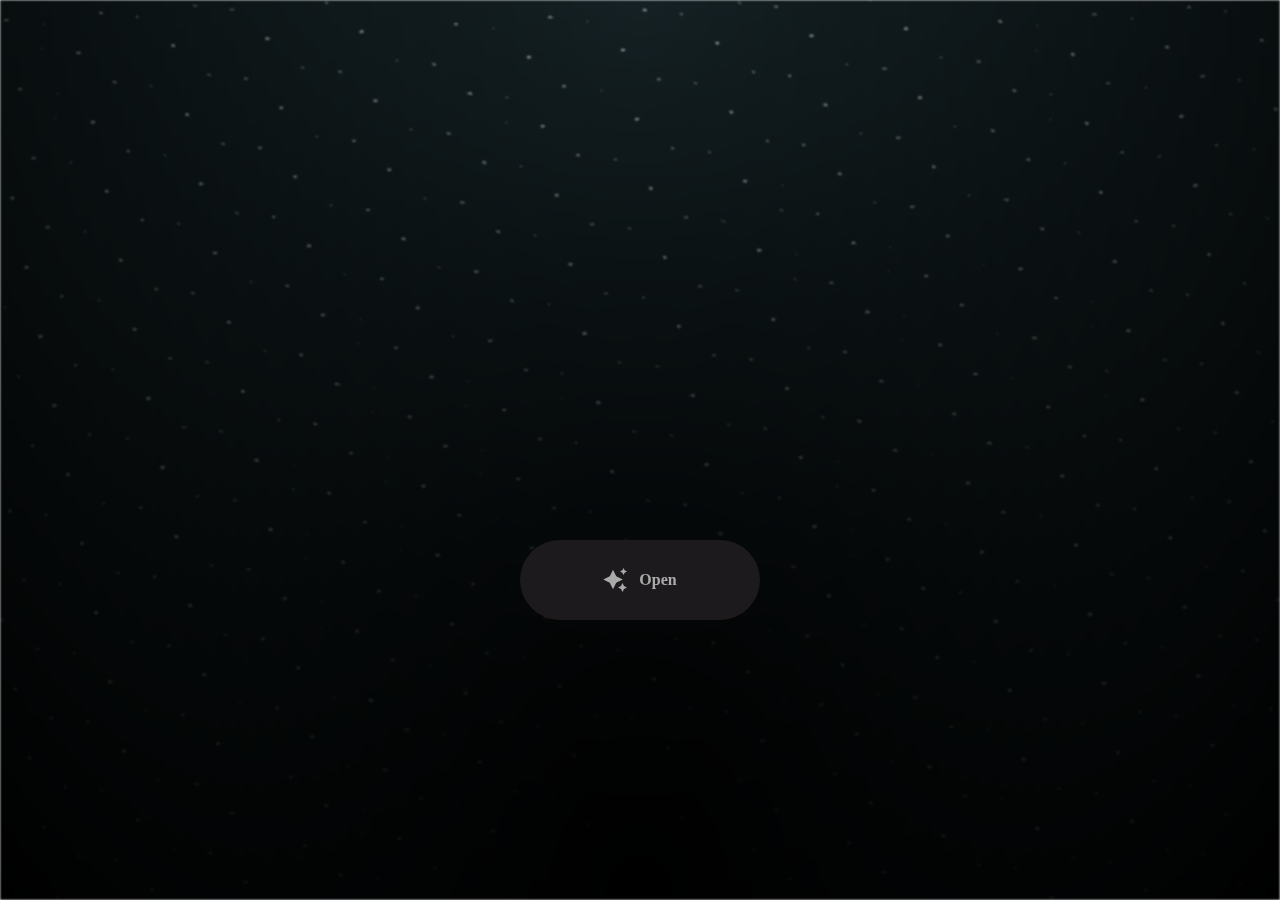
<file: flowers-for-someone-main/index.html>
<html lang="en">

<head>
  <meta charset="UTF-8">
  <meta name="viewport" content="width=device-width, initial-scale=1.0">
  <link rel="shortcut icon" href="images/474224126_966670042068655_6313735457146355794_n.jpg" type="image/x-icon">
  <link rel="stylesheet" href="css/index.css">

  <!-- Document Title -->
  <title>FOR MITAA</title>
</head>

<body>
  <!-- Background -->
  <div class="night"></div>

  <!-- Title -->
  <h1 class="title"></h1>
  <h2 class="b"><span id="b"></span></h2>

  <!-- Button -->
  <div style="position: absolute; top: 60vh; width: 100%; display: flex; justify-content: center;">
    <a href="flower.html" class="btn">
      <svg height="24" width="24" fill="#FFFFFF" viewBox="0 0 24 24" data-name="Layer 1" id="Layer_1" class="sparkle">
        <path
          d="M10,21.236,6.755,14.745.264,11.5,6.755,8.255,10,1.764l3.245,6.491L19.736,11.5l-6.491,3.245ZM18,21l1.5,3L21,21l3-1.5L21,18l-1.5-3L18,18l-3,1.5ZM19.333,4.667,20.5,7l1.167-2.333L24,3.5,21.667,2.333,20.5,0,19.333,2.333,17,3.5Z">
        </path>
      </svg>

      <span class="text">Open</span>
    </a>
  </div>

  <audio autoplay>
    
    <source src="ss.mp3" type="audio/MP3">
  
  </audio>

  <script src="js/index.js"></script>
</body>

</html>
</file>
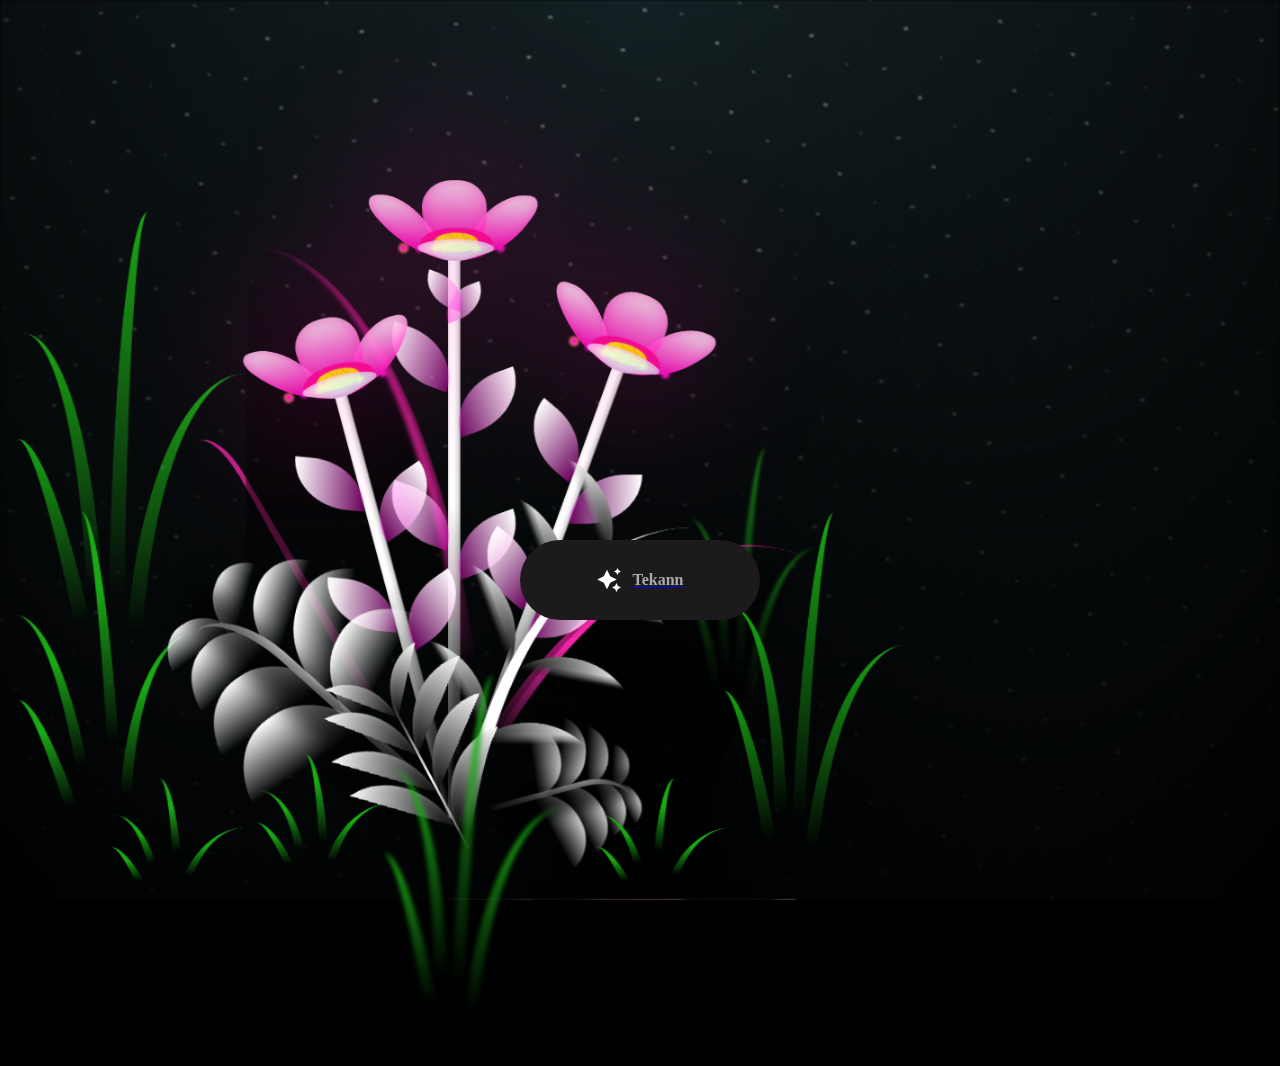
<file: flowers-for-someone-main/flower.html>
<!DOCTYPE html>
<html lang="en">

<head>
  <meta charset="UTF-8">
  <meta http-equiv="X-UA-Compatible" content="IE=edge">
  <meta name="viewport" content="width=device-width, initial-scale=1.0">
  <link rel="shortcut icon" href="images/474224126_966670042068655_6313735457146355794_n.jpg" type="image/x-icon">
  <link rel="stylesheet" href="css/style.css">

  <!-- Document Title -->
  <title>HBD SAYANG</title>
</head>

<body class="not-loaded">
  <!-- Background -->
  <div class="night"></div>

  <!-- Flower -->
  <div class="flowers">
    <div class="flower flower--1">
      <div class="flower__leafs flower__leafs--1">
        <div class="flower__leaf flower__leaf--1"></div>
        <div class="flower__leaf flower__leaf--2"></div>
        <div class="flower__leaf flower__leaf--3"></div>
        <div class="flower__leaf flower__leaf--4"></div>
        <div class="flower__white-circle"></div>

        <div class="flower__light flower__light--1"></div>
        <div class="flower__light flower__light--2"></div>
        <div class="flower__light flower__light--3"></div>
        <div class="flower__light flower__light--4"></div>
        <div class="flower__light flower__light--5"></div>
        <div class="flower__light flower__light--6"></div>
        <div class="flower__light flower__light--7"></div>
        <div class="flower__light flower__light--8"></div>

      </div>
      <div class="flower__line">
        <div class="flower__line__leaf flower__line__leaf--1"></div>
        <div class="flower__line__leaf flower__line__leaf--2"></div>
        <div class="flower__line__leaf flower__line__leaf--3"></div>
        <div class="flower__line__leaf flower__line__leaf--4"></div>
        <div class="flower__line__leaf flower__line__leaf--5"></div>
        <div class="flower__line__leaf flower__line__leaf--6"></div>
      </div>
    </div>

    <div class="flower flower--2">
      <div class="flower__leafs flower__leafs--2">
        <div class="flower__leaf flower__leaf--1"></div>
        <div class="flower__leaf flower__leaf--2"></div>
        <div class="flower__leaf flower__leaf--3"></div>
        <div class="flower__leaf flower__leaf--4"></div>
        <div class="flower__white-circle"></div>

        <div class="flower__light flower__light--1"></div>
        <div class="flower__light flower__light--2"></div>
        <div class="flower__light flower__light--3"></div>
        <div class="flower__light flower__light--4"></div>
        <div class="flower__light flower__light--5"></div>
        <div class="flower__light flower__light--6"></div>
        <div class="flower__light flower__light--7"></div>
        <div class="flower__light flower__light--8"></div>

      </div>
      <div class="flower__line">
        <div class="flower__line__leaf flower__line__leaf--1"></div>
        <div class="flower__line__leaf flower__line__leaf--2"></div>
        <div class="flower__line__leaf flower__line__leaf--3"></div>
        <div class="flower__line__leaf flower__line__leaf--4"></div>
      </div>
    </div>

    <div class="flower flower--3">
      <div class="flower__leafs flower__leafs--3">
        <div class="flower__leaf flower__leaf--1"></div>
        <div class="flower__leaf flower__leaf--2"></div>
        <div class="flower__leaf flower__leaf--3"></div>
        <div class="flower__leaf flower__leaf--4"></div>
        <div class="flower__white-circle"></div>

        <div class="flower__light flower__light--1"></div>
        <div class="flower__light flower__light--2"></div>
        <div class="flower__light flower__light--3"></div>
        <div class="flower__light flower__light--4"></div>
        <div class="flower__light flower__light--5"></div>
        <div class="flower__light flower__light--6"></div>
        <div class="flower__light flower__light--7"></div>
        <div class="flower__light flower__light--8"></div>

      </div>
      <div class="flower__line">
        <div class="flower__line__leaf flower__line__leaf--1"></div>
        <div class="flower__line__leaf flower__line__leaf--2"></div>
        <div class="flower__line__leaf flower__line__leaf--3"></div>
        <div class="flower__line__leaf flower__line__leaf--4"></div>
      </div>
    </div>

    <div class="grow-ans" style="--d:1.2s">
      <div class="flower__g-long">
        <div class="flower__g-long__top"></div>
        <div class="flower__g-long__bottom"></div>
      </div>
    </div>

    <div class="growing-grass">
      <div class="flower__grass flower__grass--1">
        <div class="flower__grass--top"></div>
        <div class="flower__grass--bottom"></div>
        <div class="flower__grass__leaf flower__grass__leaf--1"></div>
        <div class="flower__grass__leaf flower__grass__leaf--2"></div>
        <div class="flower__grass__leaf flower__grass__leaf--3"></div>
        <div class="flower__grass__leaf flower__grass__leaf--4"></div>
        <div class="flower__grass__leaf flower__grass__leaf--5"></div>
        <div class="flower__grass__leaf flower__grass__leaf--6"></div>
        <div class="flower__grass__leaf flower__grass__leaf--7"></div>
        <div class="flower__grass__leaf flower__grass__leaf--8"></div>
        <div class="flower__grass__overlay"></div>
      </div>
    </div>

    <div class="growing-grass">
      <div class="flower__grass flower__grass--2">
        <div class="flower__grass--top"></div>
        <div class="flower__grass--bottom"></div>
        <div class="flower__grass__leaf flower__grass__leaf--1"></div>
        <div class="flower__grass__leaf flower__grass__leaf--2"></div>
        <div class="flower__grass__leaf flower__grass__leaf--3"></div>
        <div class="flower__grass__leaf flower__grass__leaf--4"></div>
        <div class="flower__grass__leaf flower__grass__leaf--5"></div>
        <div class="flower__grass__leaf flower__grass__leaf--6"></div>
        <div class="flower__grass__leaf flower__grass__leaf--7"></div>
        <div class="flower__grass__leaf flower__grass__leaf--8"></div>
        <div class="flower__grass__overlay"></div>
      </div>
    </div>

    <div class="grow-ans" style="--d:2.4s">
      <div class="flower__g-right flower__g-right--1">
        <div class="leaf"></div>
      </div>
    </div>

    <div class="grow-ans" style="--d:2.8s">
      <div class="flower__g-right flower__g-right--2">
        <div class="leaf"></div>
      </div>
    </div>

    <div class="grow-ans" style="--d:2.8s">
      <div class="flower__g-front">
        <div class="flower__g-front__leaf-wrapper flower__g-front__leaf-wrapper--1">
          <div class="flower__g-front__leaf"></div>
        </div>
        <div class="flower__g-front__leaf-wrapper flower__g-front__leaf-wrapper--2">
          <div class="flower__g-front__leaf"></div>
        </div>
        <div class="flower__g-front__leaf-wrapper flower__g-front__leaf-wrapper--3">
          <div class="flower__g-front__leaf"></div>
        </div>
        <div class="flower__g-front__leaf-wrapper flower__g-front__leaf-wrapper--4">
          <div class="flower__g-front__leaf"></div>
        </div>
        <div class="flower__g-front__leaf-wrapper flower__g-front__leaf-wrapper--5">
          <div class="flower__g-front__leaf"></div>
        </div>
        <div class="flower__g-front__leaf-wrapper flower__g-front__leaf-wrapper--6">
          <div class="flower__g-front__leaf"></div>
        </div>
        <div class="flower__g-front__leaf-wrapper flower__g-front__leaf-wrapper--7">
          <div class="flower__g-front__leaf"></div>
        </div>
        <div class="flower__g-front__leaf-wrapper flower__g-front__leaf-wrapper--8">
          <div class="flower__g-front__leaf"></div>
        </div>
        <div class="flower__g-front__line"></div>
      </div>
    </div>

    <div class="grow-ans" style="--d:3.2s">
      <div class="flower__g-fr">
        <div class="leaf"></div>
        <div class="flower__g-fr__leaf flower__g-fr__leaf--1"></div>
        <div class="flower__g-fr__leaf flower__g-fr__leaf--2"></div>
        <div class="flower__g-fr__leaf flower__g-fr__leaf--3"></div>
        <div class="flower__g-fr__leaf flower__g-fr__leaf--4"></div>
        <div class="flower__g-fr__leaf flower__g-fr__leaf--5"></div>
        <div class="flower__g-fr__leaf flower__g-fr__leaf--6"></div>
        <div class="flower__g-fr__leaf flower__g-fr__leaf--7"></div>
        <div class="flower__g-fr__leaf flower__g-fr__leaf--8"></div>
      </div>
    </div>

    <div class="long-g long-g--0">
      <div class="grow-ans" style="--d:3s">
        <div class="leaf leaf--0"></div>
      </div>
      <div class="grow-ans" style="--d:2.2s">
        <div class="leaf leaf--1"></div>
      </div>
      <div class="grow-ans" style="--d:3.4s">
        <div class="leaf leaf--2"></div>
      </div>
      <div class="grow-ans" style="--d:3.6s">
        <div class="leaf leaf--3"></div>
      </div>
    </div>

    <div class="long-g long-g--1">
      <div class="grow-ans" style="--d:3.6s">
        <div class="leaf leaf--0"></div>
      </div>
      <div class="grow-ans" style="--d:3.8s">
        <div class="leaf leaf--1"></div>
      </div>
      <div class="grow-ans" style="--d:4s">
        <div class="leaf leaf--2"></div>
      </div>
      <div class="grow-ans" style="--d:4.2s">
        <div class="leaf leaf--3"></div>
      </div>
    </div>

    <div class="long-g long-g--2">
      <div class="grow-ans" style="--d:4s">
        <div class="leaf leaf--0"></div>
      </div>
      <div class="grow-ans" style="--d:4.2s">
        <div class="leaf leaf--1"></div>
      </div>
      <div class="grow-ans" style="--d:4.4s">
        <div class="leaf leaf--2"></div>
      </div>
      <div class="grow-ans" style="--d:4.6s">
        <div class="leaf leaf--3"></div>
      </div>
    </div>

    <div class="long-g long-g--3">
      <div class="grow-ans" style="--d:4s">
        <div class="leaf leaf--0"></div>
      </div>
      <div class="grow-ans" style="--d:4.2s">
        <div class="leaf leaf--1"></div>
      </div>
      <div class="grow-ans" style="--d:3s">
        <div class="leaf leaf--2"></div>
      </div>
      <div class="grow-ans" style="--d:3.6s">
        <div class="leaf leaf--3"></div>
      </div>
    </div>

    <div class="long-g long-g--4">
      <div class="grow-ans" style="--d:4s">
        <div class="leaf leaf--0"></div>
      </div>
      <div class="grow-ans" style="--d:4.2s">
        <div class="leaf leaf--1"></div>
      </div>
      <div class="grow-ans" style="--d:3s">
        <div class="leaf leaf--2"></div>
      </div>
      <div class="grow-ans" style="--d:3.6s">
        <div class="leaf leaf--3"></div>
      </div>
    </div>

    <div class="long-g long-g--5">
      <div class="grow-ans" style="--d:4s">
        <div class="leaf leaf--0"></div>
      </div>
      <div class="grow-ans" style="--d:4.2s">
        <div class="leaf leaf--1"></div>
      </div>
      <div class="grow-ans" style="--d:3s">
        <div class="leaf leaf--2"></div>
      </div>
      <div class="grow-ans" style="--d:3.6s">
        <div class="leaf leaf--3"></div>
      </div>
    </div>

    <div class="long-g long-g--6">
      <div class="grow-ans" style="--d:4.2s">
        <div class="leaf leaf--0"></div>
      </div>
      <div class="grow-ans" style="--d:4.4s">
        <div class="leaf leaf--1"></div>
      </div>
      <div class="grow-ans" style="--d:4.6s">
        <div class="leaf leaf--2"></div>
      </div>
      <div class="grow-ans" style="--d:4.8s">
        <div class="leaf leaf--3"></div>
      </div>
    </div>

    <div class="long-g long-g--7">
      <div class="grow-ans" style="--d:3s">
        <div class="leaf leaf--0"></div>
      </div>
      <div class="grow-ans" style="--d:3.2s">
        <div class="leaf leaf--1"></div>
      </div>
      <div class="grow-ans" style="--d:3.5s">
        <div class="leaf leaf--2"></div>
      </div>
      <div class="grow-ans" style="--d:3.6s">
        <div class="leaf leaf--3"></div>
      </div>
    </div>
  </div>

  <!-- Title -->
  <h1 class="title"></h1><span id="title"></span></h1>
</body>
<IMg>
<img src="images/474224126_966670042068655_6313735457146355794_n.jpg" alt="position" >
</IMg>

</html>
<!-- Button -->
<div style="position: absolute; top: 60vh; width: 100%; display: flex; justify-content: center;">
  <a href="hbd.html" class="btn">
    <svg height="24" width="24" fill="#FFFFFF" viewBox="0 0 24 24" data-name="Layer 1" id="Layer_1" class="sparkle">
      <path
        d="M10,21.236,6.755,14.745.264,11.5,6.755,8.255,10,1.764l3.245,6.491L19.736,11.5l-6.491,3.245ZM18,21l1.5,3L21,21l3-1.5L21,18l-1.5-3L18,18l-3,1.5ZM19.333,4.667,20.5,7l1.167-2.333L24,3.5,21.667,2.333,20.5,0,19.333,2.333,17,3.5Z">
      </path>
    </svg>

    <span class="text">Tekann</span>
  </a>
</div>

<audio autoplay>
    
  <source src="aa.mp3" type="audio/MP3">

</audio>

<!-- Import Javascript -->
<script src="js/main.js"></script>
</file>
<file: flowers-for-someone-main/css/index.css>
*,
*::after,
*::before {
  padding: 0;
  margin: 0;
  box-sizing: border-box;
}

:root {
  --dark-color: #000;
}

.night {
  position: fixed;
  left: 50%;
  top: 0;
  transform: translateX(-50%);
  width: 100%;
  height: 100%;
  filter: blur(0.1vmin);
  background-image: radial-gradient(ellipse at top, transparent 0%, var(--dark-color)), radial-gradient(ellipse at bottom, var(--dark-color), rgba(145, 233, 255, 0.2)), repeating-linear-gradient(220deg, rgb(0, 0, 0) 0px, rgb(0, 0, 0) 19px, transparent 19px, transparent 22px), repeating-linear-gradient(189deg, rgb(0, 0, 0) 0px, rgb(0, 0, 0) 19px, transparent 19px, transparent 22px), repeating-linear-gradient(148deg, rgb(0, 0, 0) 0px, rgb(0, 0, 0) 19px, transparent 19px, transparent 22px), linear-gradient(90deg, rgb(255, 255, 250), rgb(240, 240, 240));
}

.title {
  position: absolute;
  top: 0;
  left: 0;
  color: white;
  font-family: 'Courier New', Courier, monospace;

  display: flex;
  flex-wrap: wrap;
  justify-content: center;
  align-content: center;
  align-items: center;

  width: 100%;
  height: 100vh;
  text-shadow: 0 0 20px white;
  letter-spacing: 0px;
}

@media (min-width: 500px) {
  .title {
    letter-spacing: 20px;
  }
}

@keyframes typing {
  from {
    opacity: 0;
  }

  to {
    opacity: 1;
  }
}

/* Terapkan animasi dengan delay */
.title span {
  opacity: 0;
  animation: typing 1s ease forwards;
  animation-delay: var(--delay);
}

a {
  text-decoration: none;
}

.btn {
  border: none;
  width: 15em;
  height: 5em;
  border-radius: 3em;
  display: flex;
  justify-content: center;
  align-items: center;
  gap: 12px;
  background: #1C1A1C;
  cursor: pointer;
  transition: all 450ms ease-in-out;
}

.sparkle {
  fill: #AAAAAA;
  transition: all 800ms ease;
}

.text {
  font-weight: 600;
  color: #AAAAAA;
  font-size: medium;
}

.btn:hover {
  background: linear-gradient(0deg, #A47CF3, #683FEA);
  box-shadow: inset 0px 1px 0px 0px rgba(255, 255, 255, 0.4),
    inset 0px -4px 0px 0px rgba(0, 0, 0, 0.2),
    0px 0px 0px 4px rgba(255, 255, 255, 0.2),
    0px 0px 180px 0px #9917FF;
  transform: translateY(-2px);
}

.btn:hover .text {
  color: white;
}

.btn:hover .sparkle {
  fill: white;
  transform: scale(1.2);
}
.b {
  position: absolute;
  width: 100%;
  text-align: center;
  margin-top: 50px;
  top: 0;
  left: 0;
  color: rgb(255, 255, 255);
  font-family: 'Courier New', Courier, monospace;
  font-size: 70px;
  text-shadow: 0px 0px 20px white;

}
</file>
<file: flowers-for-someone-main/css/style.css>
*,
*::after,
*::before {
  padding: 0;
  margin: 0;
  box-sizing: border-box;
}

:root {
  --dark-color: #000;
}

.title {
  position: absolute;
  width: 100%;
  text-align: center;
  margin-top: 50px;
  top: 0;
  left: 0;
  color: white;
  font-family: 'Courier New', Courier, monospace;
  font-size: 70px;
  text-shadow: 0px 0px 20px white;
}

body {
  display: flex;
  align-items: flex-end;
  justify-content: center;
  min-height: 100vh;
  background-color: var(--dark-color);
  overflow: hidden;
  perspective: 1000px;
}

.night {
  position: fixed;
  left: 50%;
  top: 0;
  transform: translateX(-50%);
  width: 100%;
  height: 100%;
  filter: blur(0.1vmin);
  background-image: radial-gradient(ellipse at top, transparent 0%, var(--dark-color)), radial-gradient(ellipse at bottom, var(--dark-color), rgba(145, 233, 255, 0.2)), repeating-linear-gradient(220deg, rgb(0, 0, 0) 0px, rgb(0, 0, 0) 19px, transparent 19px, transparent 22px), repeating-linear-gradient(189deg, rgb(0, 0, 0) 0px, rgb(0, 0, 0) 19px, transparent 19px, transparent 22px), repeating-linear-gradient(148deg, rgb(0, 0, 0) 0px, rgb(0, 0, 0) 19px, transparent 19px, transparent 22px), linear-gradient(90deg, rgb(255, 255, 250), rgb(240, 240, 240));
}

.flowers {
  position: relative;
  transform: scale(0.9);
}

.flower {
  position: absolute;
  bottom: 10vmin;
  transform-origin: bottom center;
  z-index: 10;
  --fl-speed: 0.8s;
}

.flower--1 {
  animation: moving-flower-1 4s linear infinite;
}

.flower--1 .flower__line {
  height: 70vmin;
  animation-delay: 0.3s;
}

.flower--1 .flower__line__leaf--1 {
  animation: blooming-leaf-right var(--fl-speed) 1.6s backwards;
}

.flower--1 .flower__line__leaf--2 {
  animation: blooming-leaf-right var(--fl-speed) 1.4s backwards;
}

.flower--1 .flower__line__leaf--3 {
  animation: blooming-leaf-left var(--fl-speed) 1.2s backwards;
}

.flower--1 .flower__line__leaf--4 {
  animation: blooming-leaf-left var(--fl-speed) 1s backwards;
}

.flower--1 .flower__line__leaf--5 {
  animation: blooming-leaf-right var(--fl-speed) 1.8s backwards;
}

.flower--1 .flower__line__leaf--6 {
  animation: blooming-leaf-left var(--fl-speed) 2s backwards;
}

.flower--2 {
  left: 50%;
  transform: rotate(20deg);
  animation: moving-flower-2 4s linear infinite;
}

.flower--2 .flower__line {
  height: 60vmin;
  animation-delay: 0.6s;
}

.flower--2 .flower__line__leaf--1 {
  animation: blooming-leaf-right var(--fl-speed) 1.9s backwards;
}

.flower--2 .flower__line__leaf--2 {
  animation: blooming-leaf-right var(--fl-speed) 1.7s backwards;
}

.flower--2 .flower__line__leaf--3 {
  animation: blooming-leaf-left var(--fl-speed) 1.5s backwards;
}

.flower--2 .flower__line__leaf--4 {
  animation: blooming-leaf-left var(--fl-speed) 1.3s backwards;
}

.flower--3 {
  left: 50%;
  transform: rotate(-15deg);
  animation: moving-flower-3 4s linear infinite;
}

.flower--3 .flower__line {
  animation-delay: 0.9s;
}

.flower--3 .flower__line__leaf--1 {
  animation: blooming-leaf-right var(--fl-speed) 2.5s backwards;
}

.flower--3 .flower__line__leaf--2 {
  animation: blooming-leaf-right var(--fl-speed) 2.3s backwards;
}

.flower--3 .flower__line__leaf--3 {
  animation: blooming-leaf-left var(--fl-speed) 2.1s backwards;
}

.flower--3 .flower__line__leaf--4 {
  animation: blooming-leaf-left var(--fl-speed) 1.9s backwards;
}

.flower__leafs {
  position: relative;
  animation: blooming-flower 2s backwards;
}

.flower__leafs--1 {
  animation-delay: 1.1s;
}

.flower__leafs--2 {
  animation-delay: 1.4s;
}

.flower__leafs--3 {
  animation-delay: 1.7s;
}

.flower__leafs::after {
  content: "";
  position: absolute;
  left: 0;
  top: 0;
  transform: translate(-50%, -100%);
  width: 8vmin;
  height: 8vmin;
  background-color: #ff0095;
  filter: blur(10vmin);
}

.flower__leaf {
  position: absolute;
  bottom: 0;
  left: 50%;
  width: 8vmin;
  height: 11vmin;
  border-radius: 51% 49% 47% 53%/44% 45% 55% 69%;
  background-color: #a7ffee;
  background-image: linear-gradient(to top, #ff00bf, #fff);
  transform-origin: bottom center;
  opacity: 0.9;
  box-shadow: inset 0 0 2vmin rgba(255, 0, 179, 0.5);
}

.flower__leaf--1 {
  transform: translate(-10%, 1%) rotateY(40deg) rotateX(-50deg);
}

.flower__leaf--2 {
  transform: translate(-50%, -4%) rotateX(40deg);
}

.flower__leaf--3 {
  transform: translate(-90%, 0%) rotateY(45deg) rotateX(50deg);
}

.flower__leaf--4 {
  width: 8vmin;
  height: 8vmin;
  transform-origin: bottom left;
  border-radius: 4vmin 10vmin 4vmin 4vmin;
  transform: translate(0%, 18%) rotateX(70deg) rotate(-43deg);
  background-image: linear-gradient(to top, rgba(255, 2555, 255, 0.4), #fff);
  z-index: 1;
  opacity: 0.8;
  -webkit-transform: translate(0%, 18%) rotateX(70deg) rotate(-43deg);
  -moz-transform: translate(0%, 18%) rotateX(70deg) rotate(-43deg);
  -ms-transform: translate(0%, 18%) rotateX(70deg) rotate(-43deg);
  -o-transform: translate(0%, 18%) rotateX(70deg) rotate(-43deg);
}

.flower__white-circle {
  position: absolute;
  left: -3.5vmin;
  top: -3vmin;
  width: 9vmin;
  height: 4vmin;
  border-radius: 50%;
  background-color: #f00e92;
}

.flower__white-circle::after {
  content: "";
  position: absolute;
  left: 50%;
  top: 45%;
  transform: translate(-50%, -50%);
  width: 60%;
  height: 60%;
  border-radius: inherit;
  background-image: repeating-linear-gradient(135deg, rgba(0, 0, 0, 0.03) 0px, rgba(0, 0, 0, 0.03) 1px, transparent 1px, transparent 12px), repeating-linear-gradient(45deg, rgba(0, 0, 0, 0.03) 0px, rgba(0, 0, 0, 0.03) 1px, transparent 1px, transparent 12px), repeating-linear-gradient(67.5deg, rgba(0, 0, 0, 0.03) 0px, rgba(0, 0, 0, 0.03) 1px, transparent 1px, transparent 12px), repeating-linear-gradient(135deg, rgba(0, 0, 0, 0.03) 0px, rgba(0, 0, 0, 0.03) 1px, transparent 1px, transparent 12px), repeating-linear-gradient(45deg, rgba(0, 0, 0, 0.03) 0px, rgba(0, 0, 0, 0.03) 1px, transparent 1px, transparent 12px), repeating-linear-gradient(112.5deg, rgba(0, 0, 0, 0.03) 0px, rgba(0, 0, 0, 0.03) 1px, transparent 1px, transparent 12px), repeating-linear-gradient(112.5deg, rgba(0, 0, 0, 0.03) 0px, rgba(0, 0, 0, 0.03) 1px, transparent 1px, transparent 12px), repeating-linear-gradient(45deg, rgba(0, 0, 0, 0.03) 0px, rgba(0, 0, 0, 0.03) 1px, transparent 1px, transparent 12px), repeating-linear-gradient(22.5deg, rgba(0, 0, 0, 0.03) 0px, rgba(0, 0, 0, 0.03) 1px, transparent 1px, transparent 12px), repeating-linear-gradient(45deg, rgba(0, 0, 0, 0.03) 0px, rgba(0, 0, 0, 0.03) 1px, transparent 1px, transparent 12px), repeating-linear-gradient(22.5deg, rgba(0, 0, 0, 0.03) 0px, rgba(0, 0, 0, 0.03) 1px, transparent 1px, transparent 12px), repeating-linear-gradient(135deg, rgba(0, 0, 0, 0.03) 0px, rgba(0, 0, 0, 0.03) 1px, transparent 1px, transparent 12px), repeating-linear-gradient(157.5deg, rgba(0, 0, 0, 0.03) 0px, rgba(0, 0, 0, 0.03) 1px, transparent 1px, transparent 12px), repeating-linear-gradient(67.5deg, rgba(0, 0, 0, 0.03) 0px, rgba(0, 0, 0, 0.03) 1px, transparent 1px, transparent 12px), repeating-linear-gradient(67.5deg, rgba(0, 0, 0, 0.03) 0px, rgba(0, 0, 0, 0.03) 1px, transparent 1px, transparent 12px), linear-gradient(90deg, rgb(255, 235, 18), rgb(255, 206, 0));
}

.flower__line {
  height: 55vmin;
  width: 1.5vmin;
  background-image: linear-gradient(to left, rgba(0, 0, 0, 0.2), transparent, rgba(255, 255, 255, 0.2)), linear-gradient(to top, transparent 10%, #fff, #fff);
  box-shadow: inset 0 0 2px rgba(0, 0, 0, 0.5);
  animation: grow-flower-tree 4s backwards;
}

.flower__line__leaf {
  --w: 7vmin;
  --h: calc(var(--w) + 2vmin);
  position: absolute;
  top: 20%;
  left: 90%;
  width: var(--w);
  height: var(--h);
  border-top-right-radius: var(--h);
  border-bottom-left-radius: var(--h);
  background-image: linear-gradient(to top, rgba(255, 0, 217, 0.4), #fff);
}

.flower__line__leaf--1 {
  transform: rotate(70deg) rotateY(30deg);
}

.flower__line__leaf--2 {
  top: 45%;
  transform: rotate(70deg) rotateY(30deg);
}

.flower__line__leaf--3,
.flower__line__leaf--4,
.flower__line__leaf--6 {
  border-top-right-radius: 0;
  border-bottom-left-radius: 0;
  border-top-left-radius: var(--h);
  border-bottom-right-radius: var(--h);
  left: -460%;
  top: 12%;
  transform: rotate(-70deg) rotateY(30deg);
}

.flower__line__leaf--4 {
  top: 40%;
}

.flower__line__leaf--5 {
  top: 0;
  transform-origin: left;
  transform: rotate(70deg) rotateY(30deg) scale(0.6);
}

.flower__line__leaf--6 {
  top: -2%;
  left: -450%;
  transform-origin: right;
  transform: rotate(-70deg) rotateY(30deg) scale(0.6);
}

.flower__light {
  position: absolute;
  bottom: 0vmin;
  width: 1vmin;
  height: 1vmin;
  background-color: rgb(255, 251, 0);
  border-radius: 50%;
  filter: blur(0.2vmin);
  animation: light-ans 4s linear infinite backwards;
}

.flower__light:nth-child(odd) {
  background-color: #f116be;
}

.flower__light--1 {
  left: -2vmin;
  animation-delay: 1s;
}

.flower__light--2 {
  left: 3vmin;
  animation-delay: 0.5s;
}

.flower__light--3 {
  left: -6vmin;
  animation-delay: 0.3s;
}

.flower__light--4 {
  left: 6vmin;
  animation-delay: 0.9s;
}

.flower__light--5 {
  left: -1vmin;
  animation-delay: 1.5s;
}

.flower__light--6 {
  left: -4vmin;
  animation-delay: 3s;
}

.flower__light--7 {
  left: 3vmin;
  animation-delay: 2s;
}

.flower__light--8 {
  left: -6vmin;
  animation-delay: 3.5s;
}

.flower__grass {
  --c: #fff;
  --line-w: 1.5vmin;
  position: absolute;
  bottom: 12vmin;
  left: -7vmin;
  display: flex;
  flex-direction: column;
  align-items: flex-end;
  z-index: 20;
  transform-origin: bottom center;
  transform: rotate(-48deg) rotateY(40deg);
}

.flower__grass--1 {
  animation: moving-grass 2s linear infinite;
}

.flower__grass--2 {
  left: 2vmin;
  bottom: 10vmin;
  transform: scale(0.5) rotate(75deg) rotateX(10deg) rotateY(-200deg);
  opacity: 0.8;
  z-index: 0;
  animation: moving-grass--2 1.5s linear infinite;
}

.flower__grass--top {
  width: 7vmin;
  height: 10vmin;
  border-top-right-radius: 100%;
  border-right: var(--line-w) solid var(--c);
  transform-origin: bottom center;
  transform: rotate(-2deg);
}

.flower__grass--bottom {
  margin-top: -2px;
  width: var(--line-w);
  height: 25vmin;
  background-image: linear-gradient(to top, transparent, var(--c));
}

.flower__grass__leaf {
  --size: 10vmin;
  position: absolute;
  width: calc(var(--size) * 2.1);
  height: var(--size);
  border-top-left-radius: var(--size);
  border-top-right-radius: var(--size);
  background-image: linear-gradient(to top, transparent, transparent 30%, var(--c));
  z-index: 100;
}

.flower__grass__leaf--1 {
  top: -6%;
  left: 30%;
  --size: 6vmin;
  transform: rotate(-20deg);
  animation: growing-grass-ans--1 2s 2.6s backwards;
}

@keyframes growing-grass-ans--1 {
  0% {
    transform-origin: bottom left;
    transform: rotate(-20deg) scale(0);
  }
}

.flower__grass__leaf--2 {
  top: -5%;
  left: -110%;
  --size: 6vmin;
  transform: rotate(10deg);
  animation: growing-grass-ans--2 2s 2.4s linear backwards;
}

@keyframes growing-grass-ans--2 {
  0% {
    transform-origin: bottom right;
    transform: rotate(10deg) scale(0);
  }
}

.flower__grass__leaf--3 {
  top: 5%;
  left: 60%;
  --size: 8vmin;
  transform: rotate(-18deg) rotateX(-20deg);
  animation: growing-grass-ans--3 2s 2.2s linear backwards;
}

@keyframes growing-grass-ans--3 {
  0% {
    transform-origin: bottom left;
    transform: rotate(-18deg) rotateX(-20deg) scale(0);
  }
}

.flower__grass__leaf--4 {
  top: 6%;
  left: -135%;
  --size: 8vmin;
  transform: rotate(2deg);
  animation: growing-grass-ans--4 2s 2s linear backwards;
}

@keyframes growing-grass-ans--4 {
  0% {
    transform-origin: bottom right;
    transform: rotate(2deg) scale(0);
  }
}

.flower__grass__leaf--5 {
  top: 20%;
  left: 60%;
  --size: 10vmin;
  transform: rotate(-24deg) rotateX(-20deg);
  animation: growing-grass-ans--5 2s 1.8s linear backwards;
}

@keyframes growing-grass-ans--5 {
  0% {
    transform-origin: bottom left;
    transform: rotate(-24deg) rotateX(-20deg) scale(0);
  }
}

.flower__grass__leaf--6 {
  top: 22%;
  left: -180%;
  --size: 10vmin;
  transform: rotate(10deg);
  animation: growing-grass-ans--6 2s 1.6s linear backwards;
}

@keyframes growing-grass-ans--6 {
  0% {
    transform-origin: bottom right;
    transform: rotate(10deg) scale(0);
  }
}

.flower__grass__leaf--7 {
  top: 39%;
  left: 70%;
  --size: 10vmin;
  transform: rotate(-10deg);
  animation: growing-grass-ans--7 2s 1.4s linear backwards;
}

@keyframes growing-grass-ans--7 {
  0% {
    transform-origin: bottom left;
    transform: rotate(-10deg) scale(0);
  }
}

.flower__grass__leaf--8 {
  top: 40%;
  left: -215%;
  --size: 11vmin;
  transform: rotate(10deg);
  animation: growing-grass-ans--8 2s 1.2s linear backwards;
}

@keyframes growing-grass-ans--8 {
  0% {
    transform-origin: bottom right;
    transform: rotate(10deg) scale(0);
  }
}

.flower__grass__overlay {
  position: absolute;
  top: -10%;
  right: 0%;
  width: 100%;
  height: 100%;
  background-color: rgba(0, 0, 0, 0.6);
  filter: blur(1.5vmin);
  z-index: 100;
}

.flower__g-long {
  --w: 2vmin;
  --h: 6vmin;
  --c: #c02286;
  position: absolute;
  bottom: 10vmin;
  left: -3vmin;
  transform-origin: bottom center;
  transform: rotate(-30deg) rotateY(-20deg);
  display: flex;
  flex-direction: column;
  align-items: flex-end;
  animation: flower-g-long-ans 3s linear infinite;
}

@keyframes flower-g-long-ans {

  0%,
  100% {
    transform: rotate(-30deg) rotateY(-20deg);
  }

  50% {
    transform: rotate(-32deg) rotateY(-20deg);
  }
}

.flower__g-long__top {
  top: calc(var(--h) * -1);
  width: calc(var(--w) + 1vmin);
  height: var(--h);
  border-top-right-radius: 100%;
  border-right: 0.7vmin solid var(--c);
  transform: translate(-0.7vmin, 1vmin);
}

.flower__g-long__bottom {
  width: var(--w);
  height: 50vmin;
  transform-origin: bottom center;
  background-image: linear-gradient(to top, transparent 30%, var(--c));
  box-shadow: inset 0 0 2px rgba(0, 0, 0, 0.5);
  -webkit-clip-path: polygon(35% 0, 65% 1%, 100% 100%, 0% 100%);
  clip-path: polygon(35% 0, 65% 1%, 100% 100%, 0% 100%);
}

.flower__g-right {
  position: absolute;
  bottom: 6vmin;
  left: -2vmin;
  transform-origin: bottom left;
  transform: rotate(20deg);
}

.flower__g-right .leaf {
  width: 30vmin;
  height: 50vmin;
  border-top-left-radius: 100%;
  border-left: 2vmin groove #f527a9;
  background-image: linear-gradient(to bottom, transparent, var(--dark-color) 60%);
  -webkit-mask-image: linear-gradient(to top, transparent 30%, #fff 60%);
}

.flower__g-right--1 {
  animation: flower-g-right-ans 2.5s linear infinite;
}

.flower__g-right--2 {
  left: 5vmin;
  transform: rotateY(-180deg);
  animation: flower-g-right-ans--2 3s linear infinite;
}

.flower__g-right--2 .leaf {
  height: 75vmin;
  filter: blur(0.3vmin);
  opacity: 0.8;
}

@keyframes flower-g-right-ans {

  0%,
  100% {
    transform: rotate(20deg);
  }

  50% {
    transform: rotate(24deg) rotateX(-20deg);
  }
}

@keyframes flower-g-right-ans--2 {

  0%,
  100% {
    transform: rotateY(-180deg) rotate(0deg) rotateX(-20deg);
  }

  50% {
    transform: rotateY(-180deg) rotate(6deg) rotateX(-20deg);
  }
}

.flower__g-front {
  position: absolute;
  bottom: 6vmin;
  left: 2.5vmin;
  z-index: 100;
  transform-origin: bottom center;
  transform: rotate(-28deg) rotateY(30deg) scale(1.04);
  animation: flower__g-front-ans 2s linear infinite;
}

@keyframes flower__g-front-ans {

  0%,
  100% {
    transform: rotate(-28deg) rotateY(30deg) scale(1.04);
  }

  50% {
    transform: rotate(-35deg) rotateY(40deg) scale(1.04);
  }
}

.flower__g-front__line {
  width: 0.3vmin;
  height: 20vmin;
  background-image: linear-gradient(to top, transparent, #fff, transparent 100%);
  position: relative;
}

.flower__g-front__leaf-wrapper {
  position: absolute;
  top: 0;
  left: 0;
  transform-origin: bottom left;
  transform: rotate(10deg);
}

.flower__g-front__leaf-wrapper:nth-child(even) {
  left: 0vmin;
  transform: rotateY(-180deg) rotate(5deg);
  animation: flower__g-front__leaf-left-ans 1s ease-in backwards;
}

.flower__g-front__leaf-wrapper:nth-child(odd) {
  animation: flower__g-front__leaf-ans 1s ease-in backwards;
}

.flower__g-front__leaf-wrapper--1 {
  top: -8vmin;
  transform: scale(0.7);
  animation: flower__g-front__leaf-ans 1s 5.5s ease-in backwards !important;
}

.flower__g-front__leaf-wrapper--2 {
  top: -8vmin;
  transform: rotateY(-180deg) scale(0.7) !important;
  animation: flower__g-front__leaf-left-ans-2 1s 4.6s ease-in backwards !important;
}

.flower__g-front__leaf-wrapper--3 {
  top: -3vmin;
  animation: flower__g-front__leaf-ans 1s 4.6s ease-in backwards;
}

.flower__g-front__leaf-wrapper--4 {
  top: -3vmin;
  transform: rotateY(-180deg) scale(0.9) !important;
  animation: flower__g-front__leaf-left-ans-2 1s 4.6s ease-in backwards !important;
}

@keyframes flower__g-front__leaf-left-ans-2 {
  0% {
    transform: rotateY(-180deg) scale(0);
  }
}

.flower__g-front__leaf-wrapper--5,
.flower__g-front__leaf-wrapper--6 {
  top: 2vmin;
}

.flower__g-front__leaf-wrapper--7,
.flower__g-front__leaf-wrapper--8 {
  top: 6.5vmin;
}

.flower__g-front__leaf-wrapper--2 {
  animation-delay: 5.2s !important;
}

.flower__g-front__leaf-wrapper--3 {
  animation-delay: 4.9s !important;
}

.flower__g-front__leaf-wrapper--5 {
  animation-delay: 4.3s !important;
}

.flower__g-front__leaf-wrapper--6 {
  animation-delay: 4.1s !important;
}

.flower__g-front__leaf-wrapper--7 {
  animation-delay: 3.8s !important;
}

.flower__g-front__leaf-wrapper--8 {
  animation-delay: 3.5s !important;
}

@keyframes flower__g-front__leaf-ans {
  0% {
    transform: rotate(10deg) scale(0);
  }
}

@keyframes flower__g-front__leaf-left-ans {
  0% {
    transform: rotateY(-180deg) rotate(5deg) scale(0);
  }
}

.flower__g-front__leaf {
  width: 10vmin;
  height: 10vmin;
  border-radius: 100% 0% 0% 100%/100% 100% 0% 0%;
  box-shadow: inset 0 2px 1vmin hsla(0, 0%, 100%, 0.2);
  background-image: linear-gradient(to bottom left, transparent, var(--dark-color)), linear-gradient(to bottom right, #fff 50%, transparent 50%, transparent);
  -webkit-mask-image: linear-gradient(to bottom right, #fff 50%, transparent 50%, transparent);
  mask-image: linear-gradient(to bottom right, #fff 50%, transparent 50%, transparent);
}

.flower__g-fr {
  position: absolute;
  bottom: -4vmin;
  left: vmin;
  transform-origin: bottom left;
  z-index: 10;
  animation: flower__g-fr-ans 2s linear infinite;
}

@keyframes flower__g-fr-ans {

  0%,
  100% {
    transform: rotate(2deg);
  }

  50% {
    transform: rotate(4deg);
    -webkit-transform: rotate(4deg);
    -moz-transform: rotate(4deg);
    -ms-transform: rotate(4deg);
    -o-transform: rotate(4deg);
  }
}

.flower__g-fr .leaf {
  width: 30vmin;
  height: 50vmin;
  border-top-left-radius: 100%;
  border-left: 2vmin solid #fff;
  -webkit-mask-image: linear-gradient(to top, transparent 25%, #fff 50%);
  position: relative;
  z-index: 1;
}

.flower__g-fr__leaf {
  position: absolute;
  top: 0;
  left: 0;
  width: 10vmin;
  height: 10vmin;
  border-radius: 100% 0% 0% 100%/100% 100% 0% 0%;
  box-shadow: inset 0 2px 1vmin hsla(0, 0%, 100%, 0.2);
  background-image: linear-gradient(to bottom left, transparent, var(--dark-color) 98%), linear-gradient(to bottom right, #fff 45%, transparent 50%, transparent);
  -webkit-mask-image: linear-gradient(135deg, #fff 40%, transparent 50%, transparent);
}

.flower__g-fr__leaf--1 {
  left: 20vmin;
  transform: rotate(45deg);
  animation: flower__g-fr-leaft-ans-1 0.5s 5.2s linear backwards;
}

@keyframes flower__g-fr-leaft-ans-1 {
  0% {
    transform-origin: left;
    transform: rotate(45deg) scale(0);
  }
}

.flower__g-fr__leaf--2 {
  left: 12vmin;
  top: -7vmin;
  transform: rotate(25deg) rotateY(-180deg);
  animation: flower__g-fr-leaft-ans-6 0.5s 5s linear backwards;
}

.flower__g-fr__leaf--3 {
  left: 15vmin;
  top: 6vmin;
  transform: rotate(55deg);
  animation: flower__g-fr-leaft-ans-5 0.5s 4.8s linear backwards;
}

.flower__g-fr__leaf--4 {
  left: 6vmin;
  top: -2vmin;
  transform: rotate(25deg) rotateY(-180deg);
  animation: flower__g-fr-leaft-ans-6 0.5s 4.6s linear backwards;
}

.flower__g-fr__leaf--5 {
  left: 10vmin;
  top: 14vmin;
  transform: rotate(55deg);
  animation: flower__g-fr-leaft-ans-5 0.5s 4.4s linear backwards;
}

@keyframes flower__g-fr-leaft-ans-5 {
  0% {
    transform-origin: left;
    transform: rotate(55deg) scale(0);
  }
}

.flower__g-fr__leaf--6 {
  left: 0vmin;
  top: 6vmin;
  transform: rotate(25deg) rotateY(-180deg);
  animation: flower__g-fr-leaft-ans-6 0.5s 4.2s linear backwards;
}

@keyframes flower__g-fr-leaft-ans-6 {
  0% {
    transform-origin: right;
    transform: rotate(25deg) rotateY(-180deg) scale(0);
  }
}

.flower__g-fr__leaf--7 {
  left: 5vmin;
  top: 22vmin;
  transform: rotate(45deg);
  animation: flower__g-fr-leaft-ans-7 0.5s 4s linear backwards;
}

@keyframes flower__g-fr-leaft-ans-7 {
  0% {
    transform-origin: left;
    transform: rotate(45deg) scale(0);
  }
}

.flower__g-fr__leaf--8 {
  left: -4vmin;
  top: 15vmin;
  transform: rotate(15deg) rotateY(-180deg);
  animation: flower__g-fr-leaft-ans-8 0.5s 3.8s linear backwards;
}

@keyframes flower__g-fr-leaft-ans-8 {
  0% {
    transform-origin: right;
    transform: rotate(15deg) rotateY(-180deg) scale(0);
  }
}

.long-g {
  position: absolute;
  bottom: 25vmin;
  left: -42vmin;
  transform-origin: bottom left;
}

.long-g--1 {
  bottom: 0vmin;
  transform: scale(0.8) rotate(-5deg);
}

.long-g--1 .leaf {
  -webkit-mask-image: linear-gradient(to top, transparent 40%, #fff 80%) !important;
}

.long-g--1 .leaf--1 {
  --w: 5vmin;
  --h: 60vmin;
  left: -2vmin;
  transform: rotate(3deg) rotateY(-180deg);
}

.long-g--2,
.long-g--3 {
  bottom: -3vmin;
  left: -35vmin;
  transform-origin: center;
  transform: scale(0.6) rotateX(60deg);
}

.long-g--2 .leaf,
.long-g--3 .leaf {
  -webkit-mask-image: linear-gradient(to top, transparent 50%, #fff 80%) !important;
}

.long-g--2 .leaf--1,
.long-g--3 .leaf--1 {
  left: -1vmin;
  transform: rotateY(-180deg);
}

.long-g--3 {
  left: -17vmin;
  bottom: 0vmin;
}

.long-g--3 .leaf {
  -webkit-mask-image: linear-gradient(to top, transparent 40%, #fff 80%) !important;
}

.long-g--4 {
  left: 25vmin;
  bottom: -3vmin;
  transform-origin: center;
  transform: scale(0.6) rotateX(60deg);
}

.long-g--4 .leaf {
  -webkit-mask-image: linear-gradient(to top, transparent 50%, #fff 80%) !important;
}

.long-g--5 {
  left: 42vmin;
  bottom: 0vmin;
  transform: scale(0.8) rotate(2deg);
}

.long-g--6 {
  left: 0vmin;
  bottom: -20vmin;
  z-index: 100;
  filter: blur(0.3vmin);
  transform: scale(0.8) rotate(2deg);
}

.long-g--7 {
  left: 35vmin;
  bottom: 20vmin;
  z-index: -1;
  filter: blur(0.3vmin);
  transform: scale(0.6) rotate(2deg);
  opacity: 0.7;
}

.long-g .leaf {
  --w: 15vmin;
  --h: 40vmin;
  --c: #1aaa15;
  position: absolute;
  bottom: 0;
  width: var(--w);
  height: var(--h);
  border-top-left-radius: 100%;
  border-left: 2vmin solid var(--c);
  -webkit-mask-image: linear-gradient(to top, transparent 20%, var(--dark-color));
  transform-origin: bottom center;
}

.long-g .leaf--0 {
  left: 2vmin;
  animation: leaf-ans-1 4s linear infinite;
}

.long-g .leaf--1 {
  --w: 5vmin;
  --h: 60vmin;
  animation: leaf-ans-1 4s linear infinite;
}

.long-g .leaf--2 {
  --w: 10vmin;
  --h: 40vmin;
  left: -0.5vmin;
  bottom: 5vmin;
  transform-origin: bottom left;
  transform: rotateY(-180deg);
  animation: leaf-ans-2 3s linear infinite;
}

.long-g .leaf--3 {
  --w: 5vmin;
  --h: 30vmin;
  left: -1vmin;
  bottom: 3.2vmin;
  transform-origin: bottom left;
  transform: rotate(-10deg) rotateY(-180deg);
  animation: leaf-ans-3 3s linear infinite;
}

@keyframes leaf-ans-1 {

  0%,
  100% {
    transform: rotate(-5deg) scale(1);
  }

  50% {
    transform: rotate(5deg) scale(1.1);
  }
}

@keyframes leaf-ans-2 {

  0%,
  100% {
    transform: rotateY(-180deg) rotate(5deg);
  }

  50% {
    transform: rotateY(-180deg) rotate(0deg) scale(1.1);
  }
}

@keyframes leaf-ans-3 {

  0%,
  100% {
    transform: rotate(-10deg) rotateY(-180deg);
  }

  50% {
    transform: rotate(-20deg) rotateY(-180deg);
  }
}

.grow-ans {
  animation: grow-ans 2s var(--d) backwards;
}

@keyframes grow-ans {
  0% {
    transform: scale(0);
    opacity: 0;
  }
}

@keyframes light-ans {
  0% {
    opacity: 0;
    transform: translateY(0vmin);
  }

  25% {
    opacity: 1;
    transform: translateY(-5vmin) translateX(-2vmin);
  }

  50% {
    opacity: 1;
    transform: translateY(-15vmin) translateX(2vmin);
    filter: blur(0.2vmin);
  }

  75% {
    transform: translateY(-20vmin) translateX(-2vmin);
    filter: blur(0.2vmin);
  }

  100% {
    transform: translateY(-30vmin);
    opacity: 0;
    filter: blur(1vmin);
  }
}

@keyframes moving-flower-1 {

  0%,
  100% {
    transform: rotate(2deg);
  }

  50% {
    transform: rotate(-2deg);
  }
}

@keyframes moving-flower-2 {

  0%,
  100% {
    transform: rotate(18deg);
  }

  50% {
    transform: rotate(14deg);
  }
}

@keyframes moving-flower-3 {

  0%,
  100% {
    transform: rotate(-18deg);
  }

  50% {
    transform: rotate(-20deg) rotateY(-10deg);
  }
}

@keyframes blooming-leaf-right {
  0% {
    transform-origin: left;
    transform: rotate(70deg) rotateY(30deg) scale(0);
  }
}

@keyframes blooming-leaf-left {
  0% {
    transform-origin: right;
    transform: rotate(-70deg) rotateY(30deg) scale(0);
  }
}

@keyframes grow-flower-tree {
  0% {
    height: 0;
    border-radius: 1vmin;
  }
}

@keyframes blooming-flower {
  0% {
    transform: scale(0);
  }
}

@keyframes moving-grass {

  0%,
  100% {
    transform: rotate(-48deg) rotateY(40deg);
  }

  50% {
    transform: rotate(-50deg) rotateY(40deg);
  }
}

@keyframes moving-grass--2 {

  0%,
  100% {
    transform: scale(0.5) rotate(75deg) rotateX(10deg) rotateY(-200deg);
  }

  50% {
    transform: scale(0.5) rotate(79deg) rotateX(10deg) rotateY(-200deg);
  }
}

.growing-grass {
  animation: growing-grass-ans 1s 2s backwards;
}

@keyframes growing-grass-ans {
  0% {
    transform: scale(0);
  }
}

.not-loaded * {
  animation-play-state: paused !important;
}

.btn:hover {
  background: linear-gradient(0deg, #A47CF3, #683FEA);
  box-shadow: inset 0px 1px 0px 0px rgba(255, 255, 255, 0.4),
    inset 0px -4px 0px 0px rgba(0, 0, 0, 0.2),
    0px 0px 0px 4px rgba(255, 255, 255, 0.2),
    0px 0px 180px 0px #9917FF;
  transform: translateY(-2px);
}

.btn:hover .text {
  color: white;
}

.btn:hover .sparkle {
  fill: white;
  transform: scale(1.2);
}

.btn {
  border: none;
  width: 15em;
  height: 5em;
  border-radius: 3em;
  display: flex;
  justify-content: center;
  align-items: center;
  gap: 12px;
  background: #1C1A1C;
  cursor: pointer;
  transition: all 450ms ease-in-out;
}
.text {
  font-weight: 600;
  color: #AAAAAA;
  font-size: medium;
}
/*# sourceMappingURL=style.css.map */
</file>
